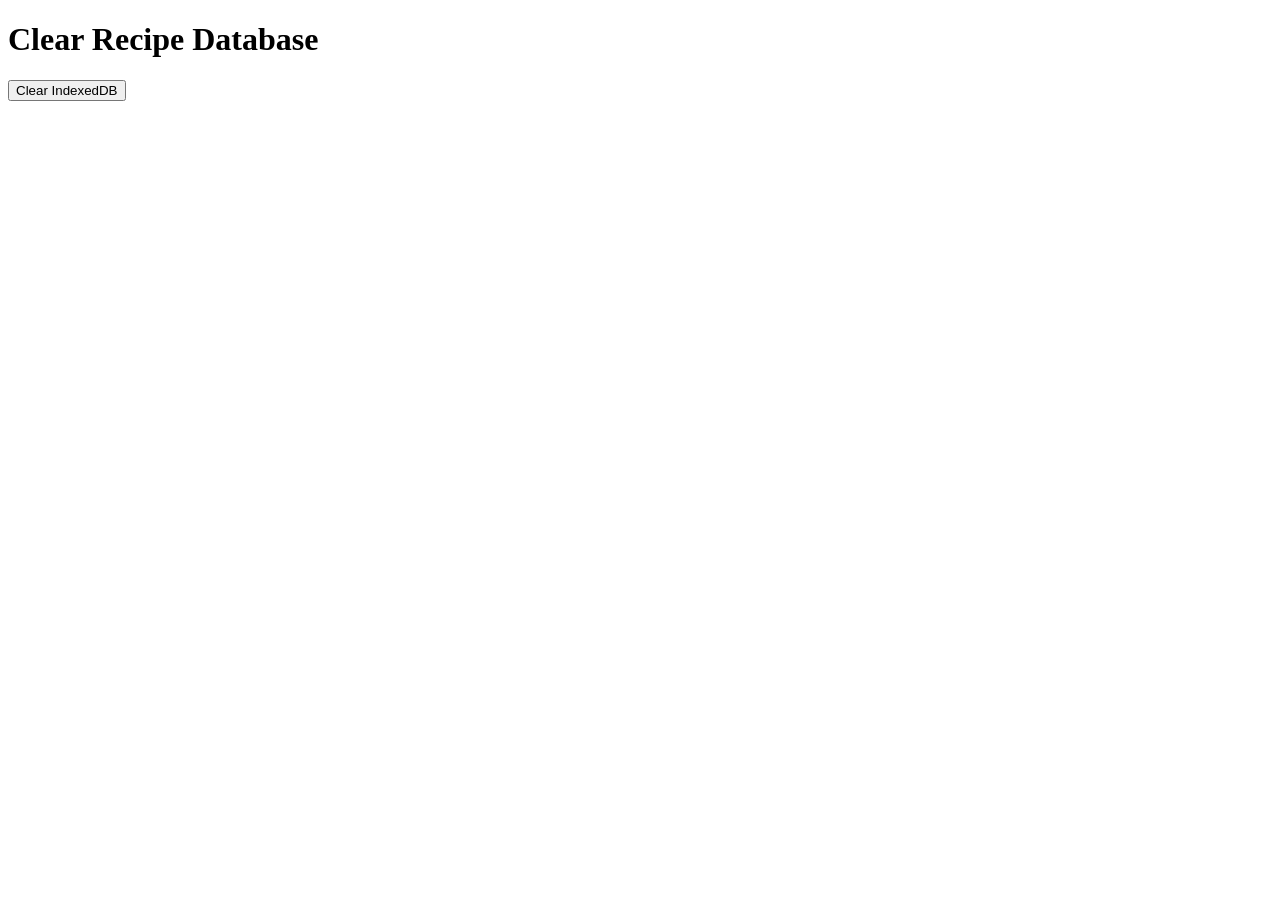
<file: empty-db.html>
<!DOCTYPE html>
<html>
<head>
    <title>Clear Recipe Database</title>
</head>

<body>

    <h1>Clear Recipe Database</h1>

    <button id="clear">Clear IndexedDB</button>

    <p id="status"></p>

    <script>

        document.getElementById("clear").addEventListener("click", () => {

            const request = indexedDB.deleteDatabase("recipeDB");

            request.onsuccess = () => {
                console.log("recipeDB deleted");

                document.getElementById("status").textContent =
                    "recipeDB has been completely deleted.";
            };

            request.onerror = () => {
                console.error("Failed to delete recipeDB");

                document.getElementById("status").textContent =
                    "Failed to delete recipeDB.";
            };

            request.onblocked = () => {
                console.warn("Database deletion blocked");

                document.getElementById("status").textContent =
                    "Deletion is blocked. Close the recipe website and try again.";
            };

        });

    </script>

</body>
</html>
</file>
